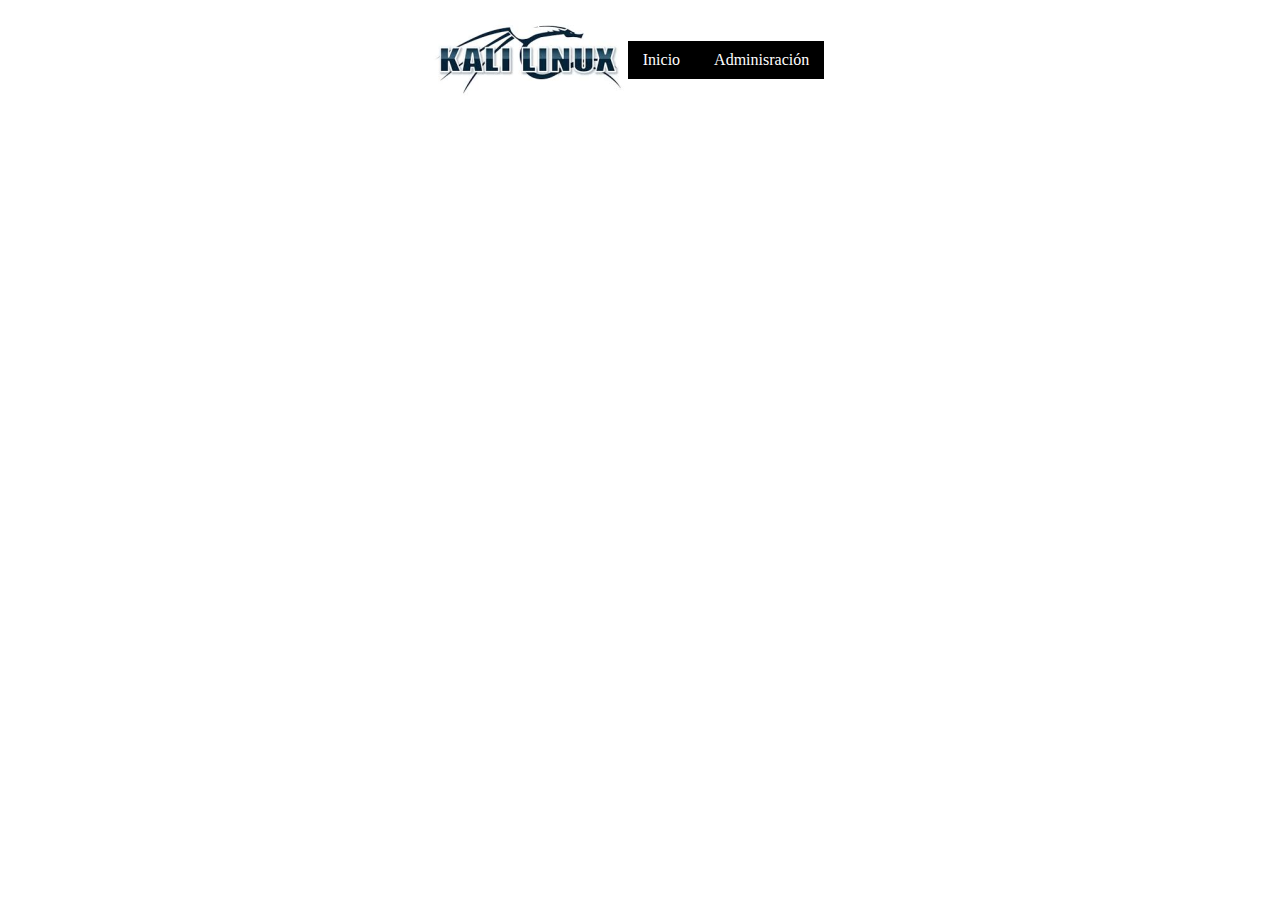
<file: index.html>
<!DOCTYPE html>
<html lang="es">
<head>
    <meta charset="UTF-8">
    <meta http-equiv="X-UA-Compatible" content="IE=edge">
    <meta name="viewport" content="width=device-width, initial-scale=1.0">
    <link rel="stylesheet" href="css/style.css">
    <script src="js/motor.js"></script>
    <title>HTML con CSS</title>
</head>
<body>

    <header class="contenedor">
        <img src="images/200x100.png" alt="">
        <nav>   
            <a href="index.html">Inicio</a>
            <a href="admin.html">Adminisración</a>
        </nav>
    </header>

    <!-- Seccion de Productos  con JvaScript-->
    <!-- <input type="button" value="Procesar img" id="b01">
    <input type="button" value="Procesar img 2" id="b02"> -->
    <section id="sec-productos" class="col-12 flex flex-wrap align-center contenedor">
        
    </section>

 

</body>
</html>
</file>
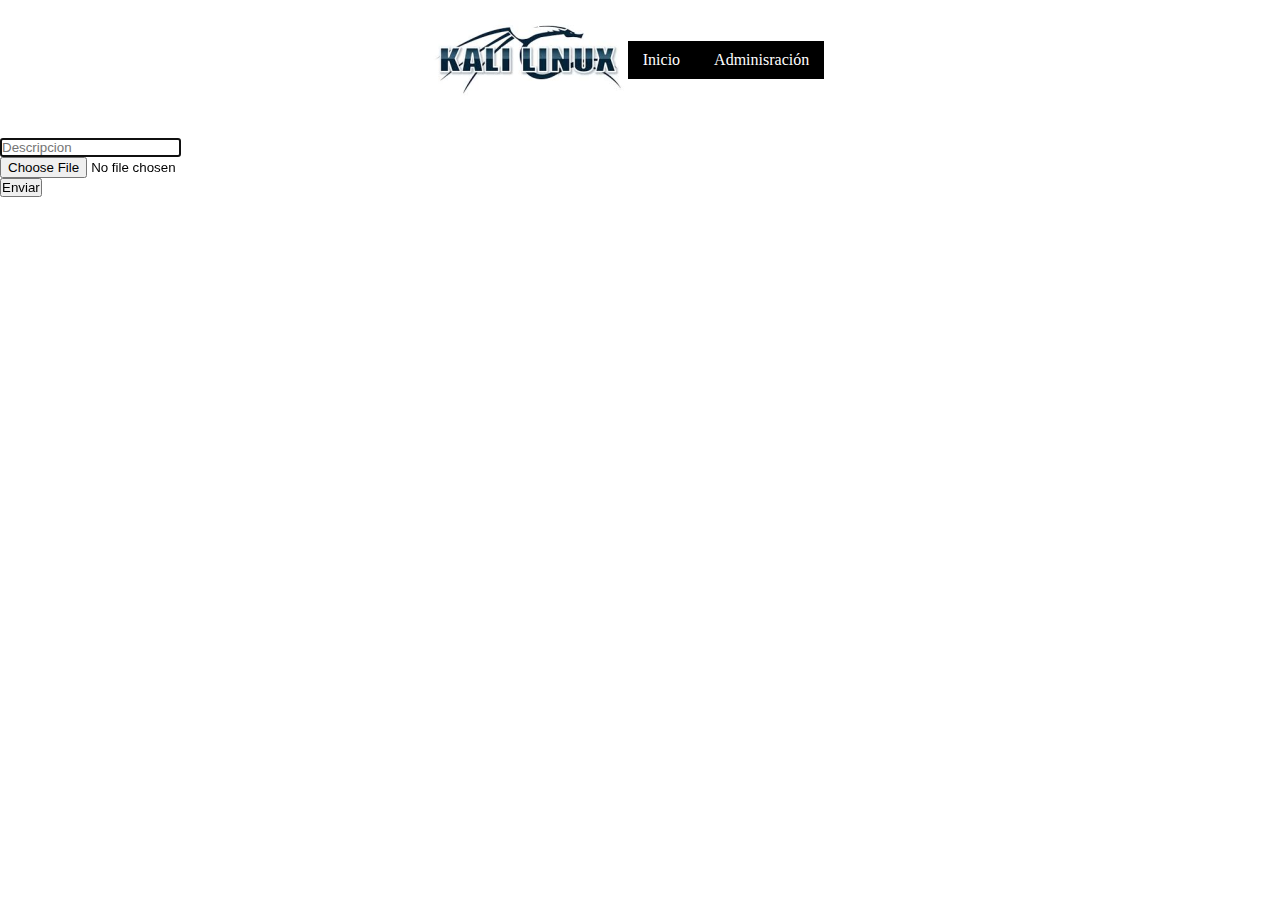
<file: admin.html>
<!DOCTYPE html>
<html lang="es">
<head>
    <meta charset="UTF-8">
    <meta http-equiv="X-UA-Compatible" content="IE=edge">
    <meta name="viewport" content="width=device-width, initial-scale=1.0">
    <link rel="stylesheet" href="css/style.css">
    <script src="js/motor.js"></script>
    <title>Subida de Fichero con Ajax</title>
</head>
<body>

    <header class="contenedor">
        <img src="images/200x100.png" alt="">
        <nav>   
            <a href="index.html">Inicio</a>
            <a href="admin.html">Adminisración</a>
        </nav>
    </header>

    <div id="divResultado1">&nbsp;</div>
    <form enctype="multipart/form-data" method="post" id="form1" name="form1">
        <div>
            <div><input type="text" id="descripcion1" placeholder="Descripcion" autofocus></div>
            <div><input type="file" id="file1" name="file1[]" accept=".jpg" required></div>
            <div><input type="submit" id="boton1" name="boton1" value="Enviar"></div>
            
        </div>
    </form>
    
</body>
</html>
</file>
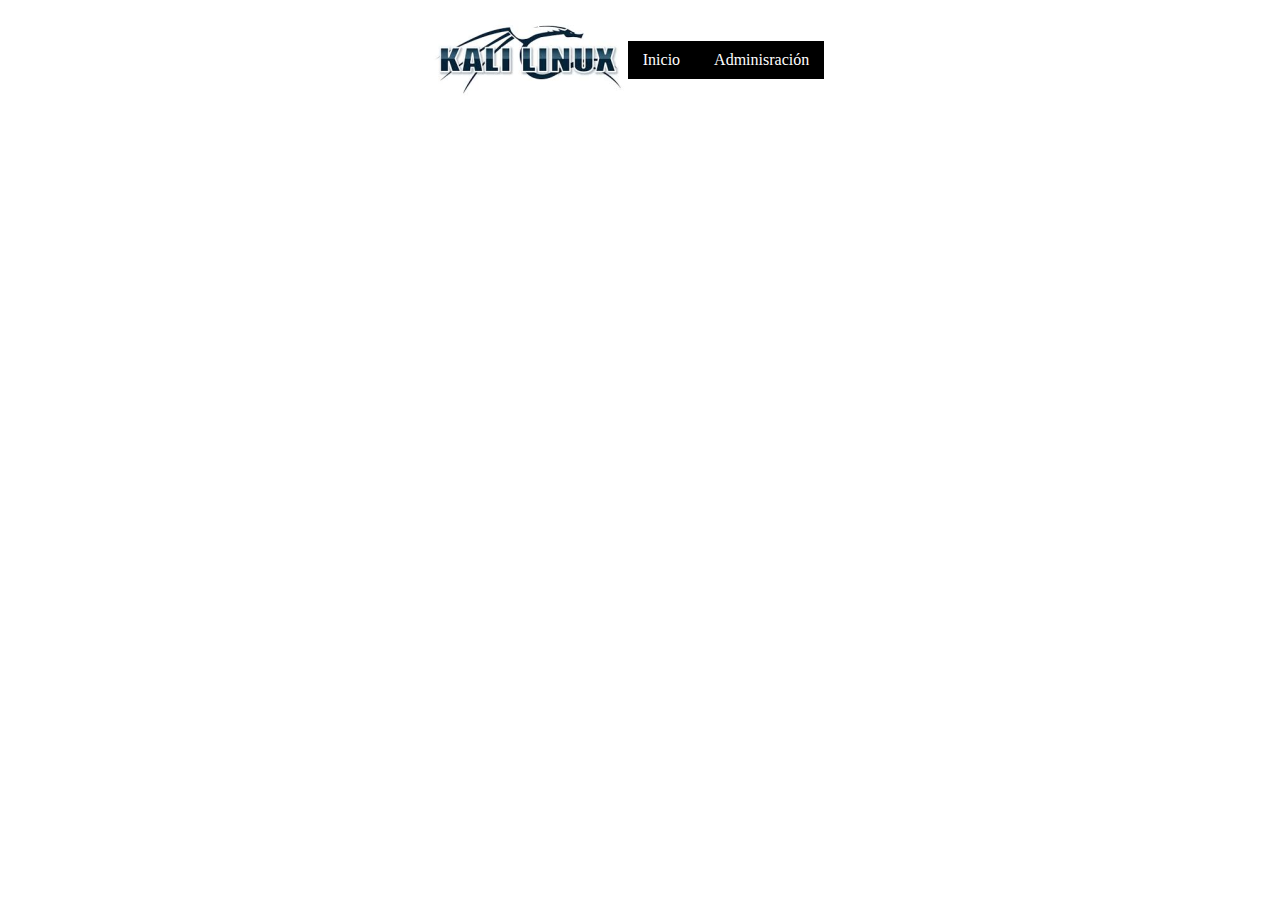
<file: detalle.html>
<!DOCTYPE html>
<html lang="es">
<head>
    <meta charset="UTF-8">
    <meta http-equiv="X-UA-Compatible" content="IE=edge">
    <meta name="viewport" content="width=device-width, initial-scale=1.0">
    <link rel="stylesheet" href="css/style.css">
    <script src="js/motor.js"></script>
    <title>Detalle de Producto</title>
</head>
<body>
    <header class="contenedor">
        <img src="images/200x100.png" alt="">
        <nav>   
            <a href="index.html">Inicio</a>
            <a href="admin.html">Adminisración</a>
        </nav>
    </header>
    
</body>
</html>
</file>
<file: css/style.css>
* {
    margin: 0;
    padding: 0;
    box-sizing: border-box;
}
a {
    text-decoration: none;
}
ul {
    list-style: none;
}
img{
    max-width: 100%;
}

/* clases */
.flex{
    display: flex;
}
.flex-wrap{
    flex-wrap: wrap;
}


header{
    display: flex;
    justify-content: center;
    margin: 0 50px;
    align-items: center;
    padding: 10px;
}
nav{
    background-color: black;
}
nav a{
    color: white;
    display: inline-block;
    padding: 10px 15px;
}
nav a:hover{
    background-color: white;
    color: black;
}

.contenedor{
    width: 90%;
    /* margin: 15px auto; */
}

.boton{
    border: 1px solid black;
    border-radius: 15px;
    padding: 7px;
    color: black;
    margin: 10px 0;
}
.boton:hover{
    border: 1px solid white;
    background-color: black;
    color: white;
}
.align-center{
    text-align: center;
    margin: auto;
}

.div_producto{
    
    padding: 20px;
    margin: 15px auto;
    width: 25%;
}
.img_producto{
    
    border-radius: 15px;
}


.col-1 {width: 8.33%;}
.col-2 {width: 16.66%;}
.col-3 {width: 25%;}
.col-4 {width: 33.33%;}
.col-5 {width: 41.66%;}
.col-6 {width: 50%;}
.col-7 {width: 58.33%;}
.col-8 {width: 66.66%;}
.col-9 {width: 75%;}
.col-10 {width: 83.33%;}
.col-11 {width: 91.66%;}
.col-12 {width: 100%;}
</file>
